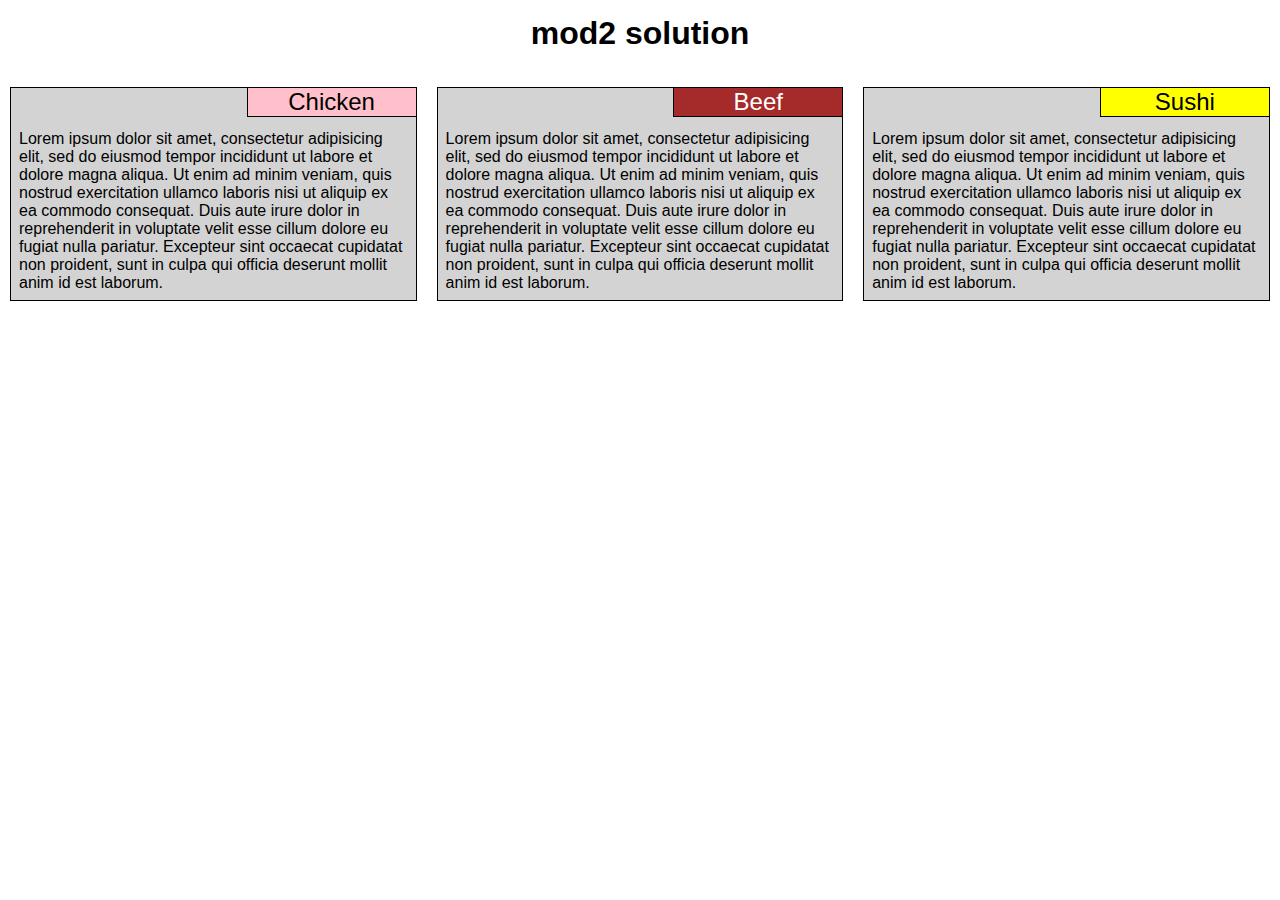
<file: mod2-solution/index.html>
<!DOCTYPE html>
<html>
<head>
<meta charset="utf-8">
<meta name="viewport" content="width=device-width, initial-scale=1">
<link rel="stylesheet" href="css/styles.css">
<title>mod2-solution</title>
</head>
<body>
<h1>mod2 solution</h1>
<div class="row">
  <section class="col-lg-4 col-md-6 col-sm-12">
    <div>
      <p id="chicken">Chicken</p>
      <p class="desc">Lorem ipsum dolor sit amet, consectetur adipisicing elit, sed do eiusmod tempor incididunt ut labore et dolore magna aliqua. Ut enim ad minim veniam, quis nostrud exercitation ullamco laboris nisi ut aliquip ex ea commodo consequat. Duis aute irure dolor in reprehenderit in voluptate velit esse cillum dolore eu fugiat nulla pariatur. Excepteur sint occaecat cupidatat non proident, sunt in culpa qui officia deserunt mollit anim id est laborum.</p>
    </div>
  </section>
  <section class="col-lg-4 col-md-6 col-sm-12">
    <div>
      <p id="beef">Beef</p>
      <p class="desc">Lorem ipsum dolor sit amet, consectetur adipisicing elit, sed do eiusmod tempor incididunt ut labore et dolore magna aliqua. Ut enim ad minim veniam, quis nostrud exercitation ullamco laboris nisi ut aliquip ex ea commodo consequat. Duis aute irure dolor in reprehenderit in voluptate velit esse cillum dolore eu fugiat nulla pariatur. Excepteur sint occaecat cupidatat non proident, sunt in culpa qui officia deserunt mollit anim id est laborum.</p>
    </div>
  </section>
  <section class="col-lg-4 col-md-12 col-sm-12">
    <div>
      <p id="sushi">Sushi</p>
      <p class="desc">Lorem ipsum dolor sit amet, consectetur adipisicing elit, sed do eiusmod tempor incididunt ut labore et dolore magna aliqua. Ut enim ad minim veniam, quis nostrud exercitation ullamco laboris nisi ut aliquip ex ea commodo consequat. Duis aute irure dolor in reprehenderit in voluptate velit esse cillum dolore eu fugiat nulla pariatur. Excepteur sint occaecat cupidatat non proident, sunt in culpa qui officia deserunt mollit anim id est laborum.</p>
    </div>
  </section
</div>
</body>
</html>
</file>
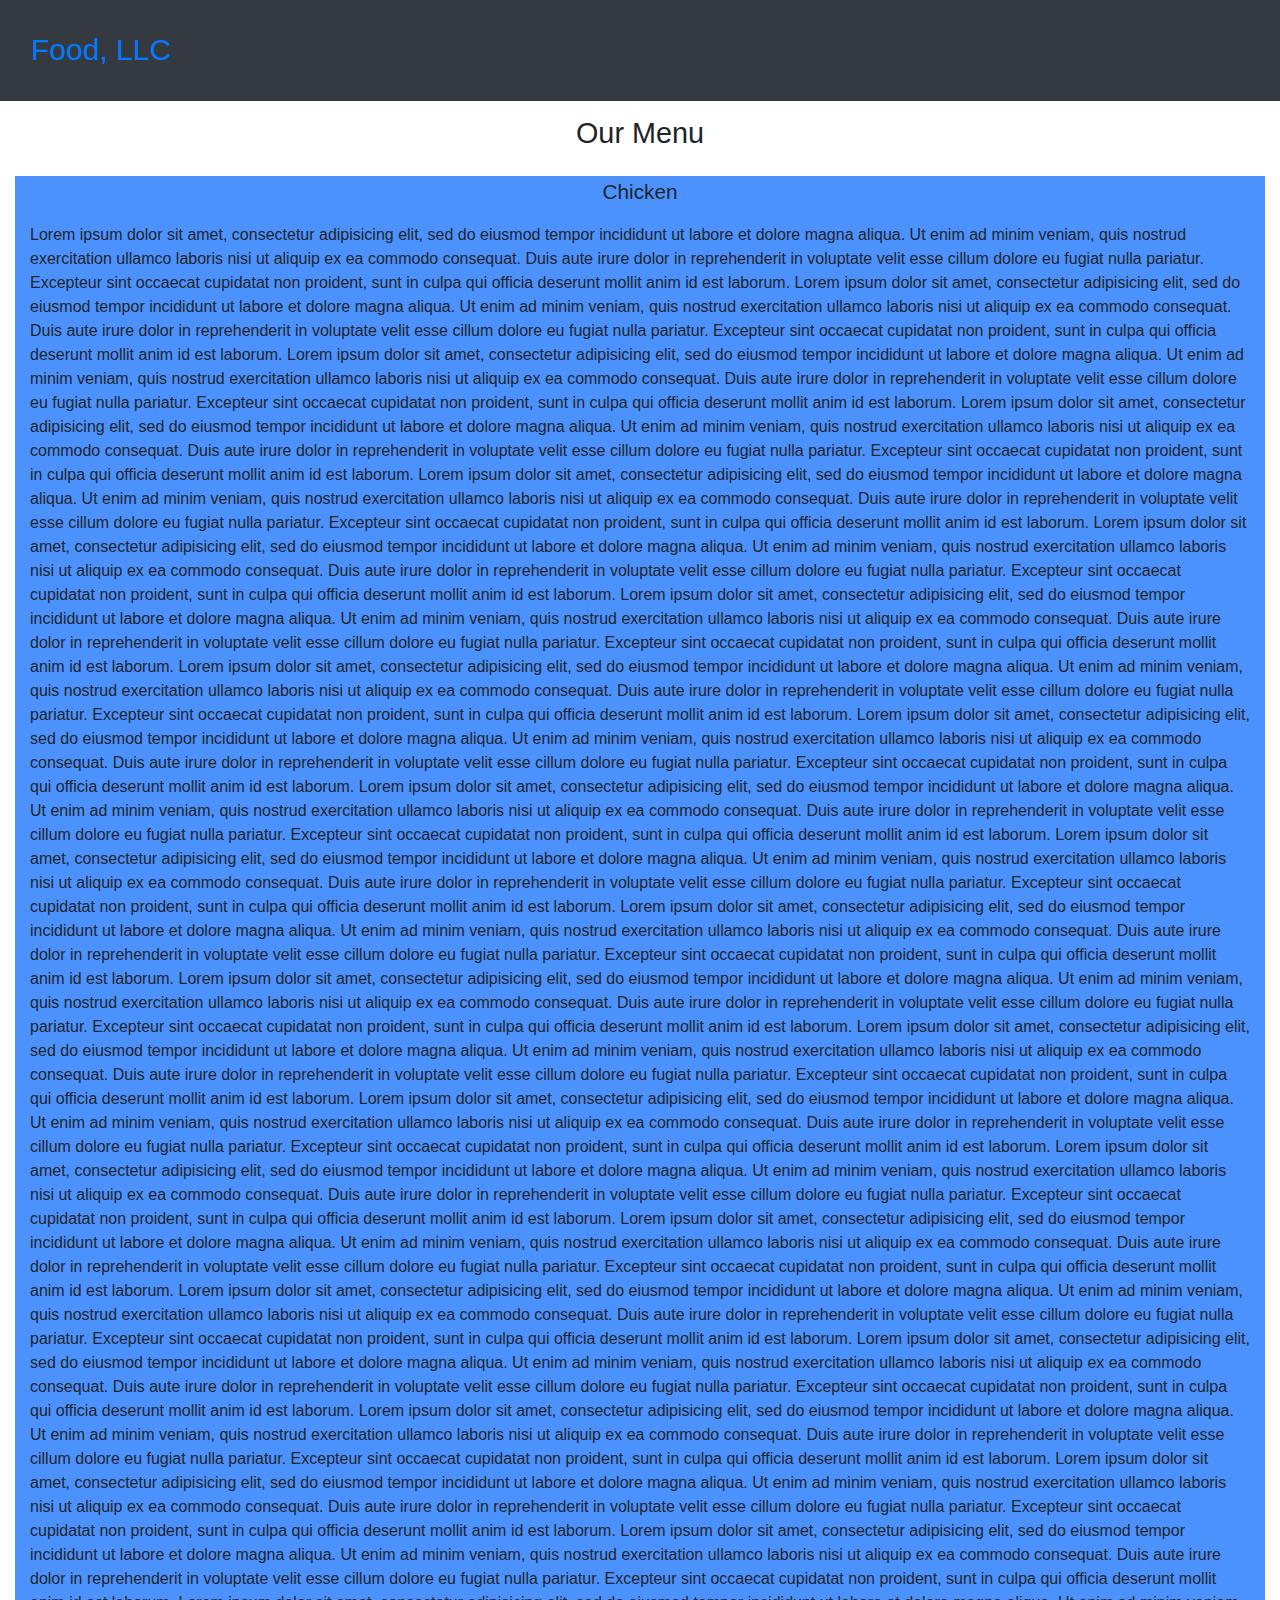
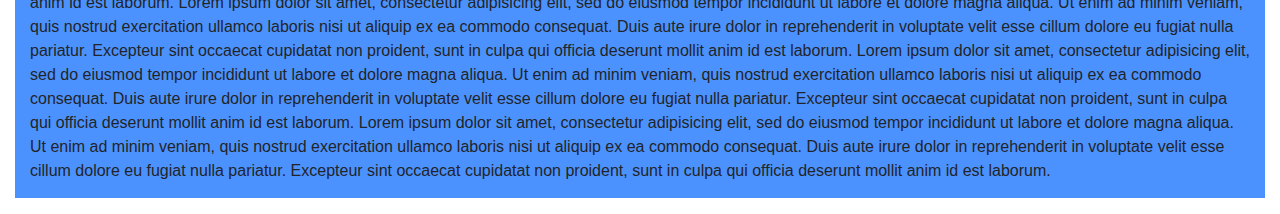
<file: mod3-solution/index.html>
<!DOCTYPE html>
<html lang="en" dir="ltr">
  <head>
    <meta charset="utf-8">
    <meta name="viewport" content="width=device-width, initial-scale=1">
    <title>Food, LLC</title>
    <link rel="stylesheet" href="css/bootstrap.min.css">
    <link rel="stylesheet" href="css/styles.css">
  </head>
  <body>
    <header>
      <nav class="navbar navbar-dark bg-dark">
        <div id="header-nav" class="container-fluid">
            <div class="navbar-brand">
              <a href="index.html"><p>Food, LLC</p></a>
            </div>

            <button class="navbar-toggler d-sm-none" type="button" data-toggle="collapse" data-target="#foodLLCMenu" aria-controls="foodLLC" aria-expanded="false" aria-label="Toggle navigation">
              <span class="navbar-toggler-icon"></span>
            </button>

            <div class="collapse navbar-collapse" id="foodLLCMenu">
              <ul class="navbar-nav">
                <li class="nav-item">
                  <a class="nav-link" href="#">Chicken<hr></a>
                </li>
                <li class="nav-item">
                  <a class="nav-link" href="#">Beef<hr></a>
                </li>
                <li class="nav-item">
                  <a class="nav-link" href="#">Sushi</a>
                </li>
              </ul>
            </div>
        </div>
      </nav>
    </header>
    <main class="container-fluid">
    <div class="col-xs-12">
      <h1 id="mainHeading" class="text-center">Our Menu</h1>
      <div class="tallSection">
          <p class="text-center">Chicken</p>
          <p>
          Lorem ipsum dolor sit amet, consectetur adipisicing elit, sed do eiusmod tempor incididunt ut labore et dolore magna aliqua. Ut enim ad minim veniam, quis nostrud exercitation ullamco laboris nisi ut aliquip ex ea commodo consequat. Duis aute irure dolor in reprehenderit in voluptate velit esse cillum dolore eu fugiat nulla pariatur. Excepteur sint occaecat cupidatat non proident, sunt in culpa qui officia deserunt mollit anim id est laborum.
          Lorem ipsum dolor sit amet, consectetur adipisicing elit, sed do eiusmod tempor incididunt ut labore et dolore magna aliqua. Ut enim ad minim veniam, quis nostrud exercitation ullamco laboris nisi ut aliquip ex ea commodo consequat. Duis aute irure dolor in reprehenderit in voluptate velit esse cillum dolore eu fugiat nulla pariatur. Excepteur sint occaecat cupidatat non proident, sunt in culpa qui officia deserunt mollit anim id est laborum.
          Lorem ipsum dolor sit amet, consectetur adipisicing elit, sed do eiusmod tempor incididunt ut labore et dolore magna aliqua. Ut enim ad minim veniam, quis nostrud exercitation ullamco laboris nisi ut aliquip ex ea commodo consequat. Duis aute irure dolor in reprehenderit in voluptate velit esse cillum dolore eu fugiat nulla pariatur. Excepteur sint occaecat cupidatat non proident, sunt in culpa qui officia deserunt mollit anim id est laborum.
          Lorem ipsum dolor sit amet, consectetur adipisicing elit, sed do eiusmod tempor incididunt ut labore et dolore magna aliqua. Ut enim ad minim veniam, quis nostrud exercitation ullamco laboris nisi ut aliquip ex ea commodo consequat. Duis aute irure dolor in reprehenderit in voluptate velit esse cillum dolore eu fugiat nulla pariatur. Excepteur sint occaecat cupidatat non proident, sunt in culpa qui officia deserunt mollit anim id est laborum.
          Lorem ipsum dolor sit amet, consectetur adipisicing elit, sed do eiusmod tempor incididunt ut labore et dolore magna aliqua. Ut enim ad minim veniam, quis nostrud exercitation ullamco laboris nisi ut aliquip ex ea commodo consequat. Duis aute irure dolor in reprehenderit in voluptate velit esse cillum dolore eu fugiat nulla pariatur. Excepteur sint occaecat cupidatat non proident, sunt in culpa qui officia deserunt mollit anim id est laborum.
          Lorem ipsum dolor sit amet, consectetur adipisicing elit, sed do eiusmod tempor incididunt ut labore et dolore magna aliqua. Ut enim ad minim veniam, quis nostrud exercitation ullamco laboris nisi ut aliquip ex ea commodo consequat. Duis aute irure dolor in reprehenderit in voluptate velit esse cillum dolore eu fugiat nulla pariatur. Excepteur sint occaecat cupidatat non proident, sunt in culpa qui officia deserunt mollit anim id est laborum.
          Lorem ipsum dolor sit amet, consectetur adipisicing elit, sed do eiusmod tempor incididunt ut labore et dolore magna aliqua. Ut enim ad minim veniam, quis nostrud exercitation ullamco laboris nisi ut aliquip ex ea commodo consequat. Duis aute irure dolor in reprehenderit in voluptate velit esse cillum dolore eu fugiat nulla pariatur. Excepteur sint occaecat cupidatat non proident, sunt in culpa qui officia deserunt mollit anim id est laborum.
          Lorem ipsum dolor sit amet, consectetur adipisicing elit, sed do eiusmod tempor incididunt ut labore et dolore magna aliqua. Ut enim ad minim veniam, quis nostrud exercitation ullamco laboris nisi ut aliquip ex ea commodo consequat. Duis aute irure dolor in reprehenderit in voluptate velit esse cillum dolore eu fugiat nulla pariatur. Excepteur sint occaecat cupidatat non proident, sunt in culpa qui officia deserunt mollit anim id est laborum.
          Lorem ipsum dolor sit amet, consectetur adipisicing elit, sed do eiusmod tempor incididunt ut labore et dolore magna aliqua. Ut enim ad minim veniam, quis nostrud exercitation ullamco laboris nisi ut aliquip ex ea commodo consequat. Duis aute irure dolor in reprehenderit in voluptate velit esse cillum dolore eu fugiat nulla pariatur. Excepteur sint occaecat cupidatat non proident, sunt in culpa qui officia deserunt mollit anim id est laborum.
          Lorem ipsum dolor sit amet, consectetur adipisicing elit, sed do eiusmod tempor incididunt ut labore et dolore magna aliqua. Ut enim ad minim veniam, quis nostrud exercitation ullamco laboris nisi ut aliquip ex ea commodo consequat. Duis aute irure dolor in reprehenderit in voluptate velit esse cillum dolore eu fugiat nulla pariatur. Excepteur sint occaecat cupidatat non proident, sunt in culpa qui officia deserunt mollit anim id est laborum.
          Lorem ipsum dolor sit amet, consectetur adipisicing elit, sed do eiusmod tempor incididunt ut labore et dolore magna aliqua. Ut enim ad minim veniam, quis nostrud exercitation ullamco laboris nisi ut aliquip ex ea commodo consequat. Duis aute irure dolor in reprehenderit in voluptate velit esse cillum dolore eu fugiat nulla pariatur. Excepteur sint occaecat cupidatat non proident, sunt in culpa qui officia deserunt mollit anim id est laborum.
          Lorem ipsum dolor sit amet, consectetur adipisicing elit, sed do eiusmod tempor incididunt ut labore et dolore magna aliqua. Ut enim ad minim veniam, quis nostrud exercitation ullamco laboris nisi ut aliquip ex ea commodo consequat. Duis aute irure dolor in reprehenderit in voluptate velit esse cillum dolore eu fugiat nulla pariatur. Excepteur sint occaecat cupidatat non proident, sunt in culpa qui officia deserunt mollit anim id est laborum.
          Lorem ipsum dolor sit amet, consectetur adipisicing elit, sed do eiusmod tempor incididunt ut labore et dolore magna aliqua. Ut enim ad minim veniam, quis nostrud exercitation ullamco laboris nisi ut aliquip ex ea commodo consequat. Duis aute irure dolor in reprehenderit in voluptate velit esse cillum dolore eu fugiat nulla pariatur. Excepteur sint occaecat cupidatat non proident, sunt in culpa qui officia deserunt mollit anim id est laborum.
          Lorem ipsum dolor sit amet, consectetur adipisicing elit, sed do eiusmod tempor incididunt ut labore et dolore magna aliqua. Ut enim ad minim veniam, quis nostrud exercitation ullamco laboris nisi ut aliquip ex ea commodo consequat. Duis aute irure dolor in reprehenderit in voluptate velit esse cillum dolore eu fugiat nulla pariatur. Excepteur sint occaecat cupidatat non proident, sunt in culpa qui officia deserunt mollit anim id est laborum.
          Lorem ipsum dolor sit amet, consectetur adipisicing elit, sed do eiusmod tempor incididunt ut labore et dolore magna aliqua. Ut enim ad minim veniam, quis nostrud exercitation ullamco laboris nisi ut aliquip ex ea commodo consequat. Duis aute irure dolor in reprehenderit in voluptate velit esse cillum dolore eu fugiat nulla pariatur. Excepteur sint occaecat cupidatat non proident, sunt in culpa qui officia deserunt mollit anim id est laborum.
          Lorem ipsum dolor sit amet, consectetur adipisicing elit, sed do eiusmod tempor incididunt ut labore et dolore magna aliqua. Ut enim ad minim veniam, quis nostrud exercitation ullamco laboris nisi ut aliquip ex ea commodo consequat. Duis aute irure dolor in reprehenderit in voluptate velit esse cillum dolore eu fugiat nulla pariatur. Excepteur sint occaecat cupidatat non proident, sunt in culpa qui officia deserunt mollit anim id est laborum.
          Lorem ipsum dolor sit amet, consectetur adipisicing elit, sed do eiusmod tempor incididunt ut labore et dolore magna aliqua. Ut enim ad minim veniam, quis nostrud exercitation ullamco laboris nisi ut aliquip ex ea commodo consequat. Duis aute irure dolor in reprehenderit in voluptate velit esse cillum dolore eu fugiat nulla pariatur. Excepteur sint occaecat cupidatat non proident, sunt in culpa qui officia deserunt mollit anim id est laborum.
          Lorem ipsum dolor sit amet, consectetur adipisicing elit, sed do eiusmod tempor incididunt ut labore et dolore magna aliqua. Ut enim ad minim veniam, quis nostrud exercitation ullamco laboris nisi ut aliquip ex ea commodo consequat. Duis aute irure dolor in reprehenderit in voluptate velit esse cillum dolore eu fugiat nulla pariatur. Excepteur sint occaecat cupidatat non proident, sunt in culpa qui officia deserunt mollit anim id est laborum.
          Lorem ipsum dolor sit amet, consectetur adipisicing elit, sed do eiusmod tempor incididunt ut labore et dolore magna aliqua. Ut enim ad minim veniam, quis nostrud exercitation ullamco laboris nisi ut aliquip ex ea commodo consequat. Duis aute irure dolor in reprehenderit in voluptate velit esse cillum dolore eu fugiat nulla pariatur. Excepteur sint occaecat cupidatat non proident, sunt in culpa qui officia deserunt mollit anim id est laborum.
          Lorem ipsum dolor sit amet, consectetur adipisicing elit, sed do eiusmod tempor incididunt ut labore et dolore magna aliqua. Ut enim ad minim veniam, quis nostrud exercitation ullamco laboris nisi ut aliquip ex ea commodo consequat. Duis aute irure dolor in reprehenderit in voluptate velit esse cillum dolore eu fugiat nulla pariatur. Excepteur sint occaecat cupidatat non proident, sunt in culpa qui officia deserunt mollit anim id est laborum.
          Lorem ipsum dolor sit amet, consectetur adipisicing elit, sed do eiusmod tempor incididunt ut labore et dolore magna aliqua. Ut enim ad minim veniam, quis nostrud exercitation ullamco laboris nisi ut aliquip ex ea commodo consequat. Duis aute irure dolor in reprehenderit in voluptate velit esse cillum dolore eu fugiat nulla pariatur. Excepteur sint occaecat cupidatat non proident, sunt in culpa qui officia deserunt mollit anim id est laborum.
          Lorem ipsum dolor sit amet, consectetur adipisicing elit, sed do eiusmod tempor incididunt ut labore et dolore magna aliqua. Ut enim ad minim veniam, quis nostrud exercitation ullamco laboris nisi ut aliquip ex ea commodo consequat. Duis aute irure dolor in reprehenderit in voluptate velit esse cillum dolore eu fugiat nulla pariatur. Excepteur sint occaecat cupidatat non proident, sunt in culpa qui officia deserunt mollit anim id est laborum.
          Lorem ipsum dolor sit amet, consectetur adipisicing elit, sed do eiusmod tempor incididunt ut labore et dolore magna aliqua. Ut enim ad minim veniam, quis nostrud exercitation ullamco laboris nisi ut aliquip ex ea commodo consequat. Duis aute irure dolor in reprehenderit in voluptate velit esse cillum dolore eu fugiat nulla pariatur. Excepteur sint occaecat cupidatat non proident, sunt in culpa qui officia deserunt mollit anim id est laborum.
          Lorem ipsum dolor sit amet, consectetur adipisicing elit, sed do eiusmod tempor incididunt ut labore et dolore magna aliqua. Ut enim ad minim veniam, quis nostrud exercitation ullamco laboris nisi ut aliquip ex ea commodo consequat. Duis aute irure dolor in reprehenderit in voluptate velit esse cillum dolore eu fugiat nulla pariatur. Excepteur sint occaecat cupidatat non proident, sunt in culpa qui officia deserunt mollit anim id est laborum.
          Lorem ipsum dolor sit amet, consectetur adipisicing elit, sed do eiusmod tempor incididunt ut labore et dolore magna aliqua. Ut enim ad minim veniam, quis nostrud exercitation ullamco laboris nisi ut aliquip ex ea commodo consequat. Duis aute irure dolor in reprehenderit in voluptate velit esse cillum dolore eu fugiat nulla pariatur. Excepteur sint occaecat cupidatat non proident, sunt in culpa qui officia deserunt mollit anim id est laborum.
        </p>
      </div>
    </div>
    </main>
    <!-- jQuery (Bootstrap JS plugins depend on it) -->
    <script src="js/jquery-3.6.0.js"></script>
    <script src="js/bootstrap.min.js"></script>
  </body>
</html>
</file>
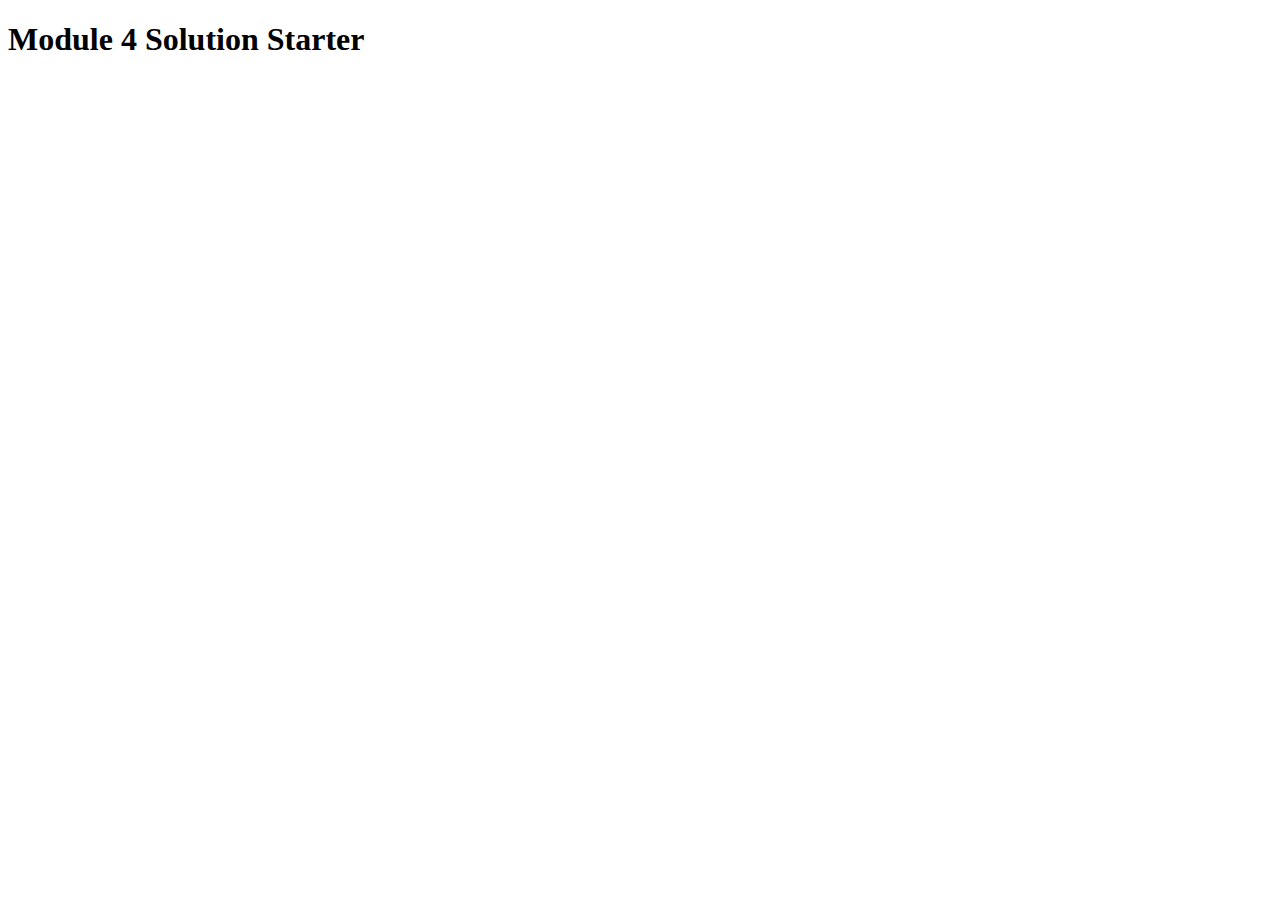
<file: mod4-solution/index.html>
<!DOCTYPE html>
<html>
<head>
  <meta charset="utf-8">
  <title>Module 4 Solution Starter</title>
  <script>
    var names = []; // DO NOT REMOVE
  </script>
  <script src="SpeakHello.js"></script>
  <script src="SpeakGoodBye.js"></script>
  <script src="script.js"></script>
</head>
<body>
  <h1>Module 4 Solution Starter</h1>
</body>
</html>
</file>
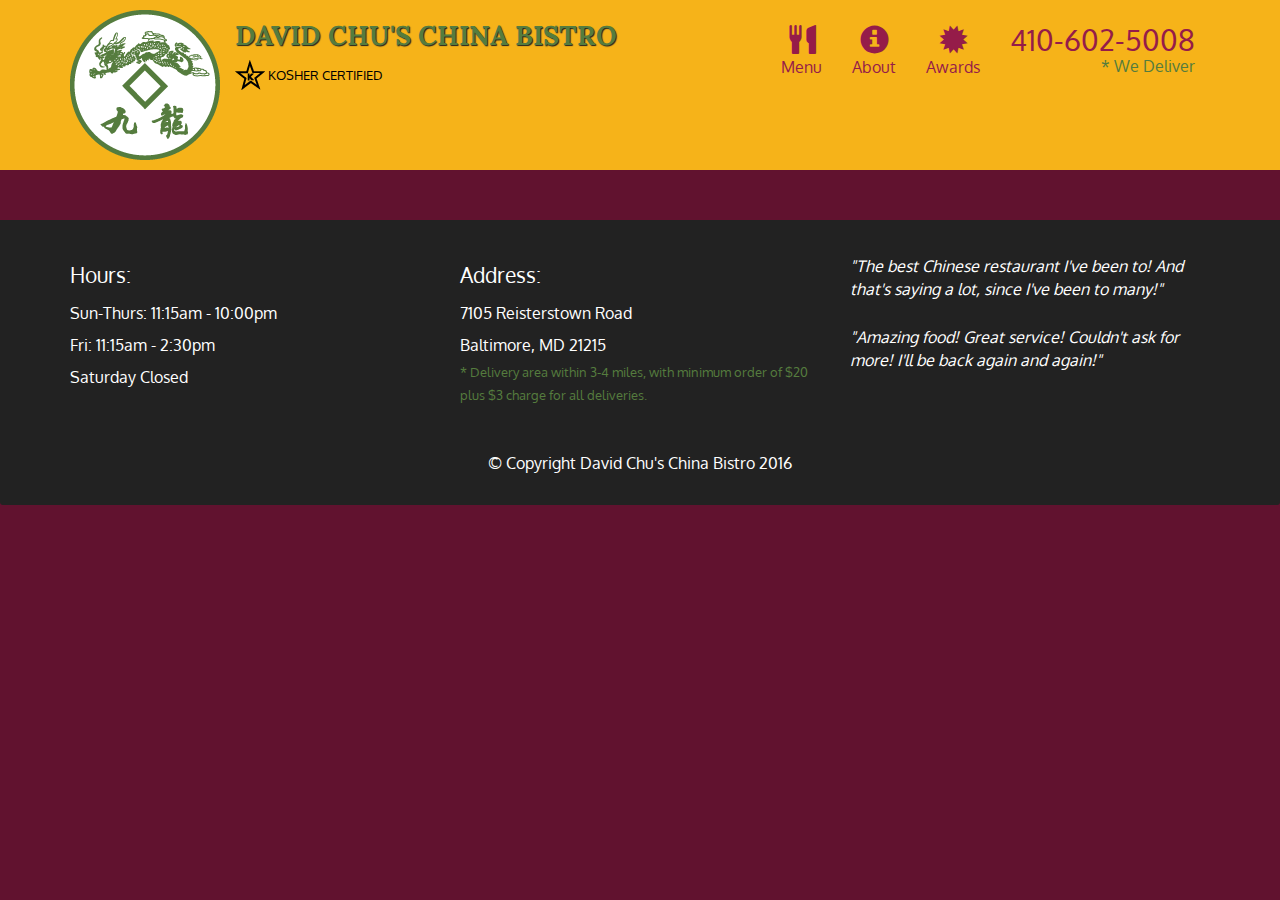
<file: mod5-solution/index.html>
<!doctype html>
<html lang="en">
  <head>
    <meta charset="utf-8">
    <meta http-equiv="X-UA-Compatible" content="IE=edge">
    <meta name="viewport" content="width=device-width, initial-scale=1">
    <title>David Chu's China Bistro</title>
    <link rel="stylesheet" href="css/bootstrap.min.css">
    <link rel="stylesheet" href="css/styles.css">
    <link href='https://fonts.googleapis.com/css?family=Oxygen:400,300,700' rel='stylesheet' type='text/css'>
    <link href='https://fonts.googleapis.com/css?family=Lora' rel='stylesheet' type='text/css'>
  </head>
<body>
  <header>
    <nav id="header-nav" class="navbar navbar-default">
      <div class="container">
        <div class="navbar-header">
          <a href="index.html" class="pull-left visible-md visible-lg">
            <div id="logo-img" alt="Logo image"></div>
          </a>

          <div class="navbar-brand">
            <a href="index.html"><h1>David Chu's China Bistro</h1></a>
            <p>
              <img src="images/star-k-logo.png" alt="Kosher certification">
              <span>Kosher Certified</span>
            </p>
          </div>

          <button id="navbarToggle" type="button" class="navbar-toggle collapsed" data-toggle="collapse" data-target="#collapsable-nav" aria-expanded="false">
            <span class="sr-only">Toggle navigation</span>
            <span class="icon-bar"></span>
            <span class="icon-bar"></span>
            <span class="icon-bar"></span>
          </button>
        </div>
        
        <div id="collapsable-nav" class="collapse navbar-collapse">
           <ul id="nav-list" class="nav navbar-nav navbar-right">
            <li id="navHomeButton" class="visible-xs active">
              <a href="index.html">
                <span class="glyphicon glyphicon-home"></span> Home</a>
            </li>
            <li id="navMenuButton">
              <a href="#" onclick="$dc.loadMenuCategories();">
                <span class="glyphicon glyphicon-cutlery"></span><br class="hidden-xs"> Menu</a>
            </li>
            <li>
              <a href="#">
                <span class="glyphicon glyphicon-info-sign"></span><br class="hidden-xs"> About</a>
            </li>
            <li>
              <a href="#">
                <span class="glyphicon glyphicon-certificate"></span><br class="hidden-xs"> Awards</a>
            </li>
            <li id="phone" class="hidden-xs">
              <a href="tel:410-602-5008">
                <span>410-602-5008</span></a><div>* We Deliver</div>
            </li>
          </ul><!-- #nav-list -->
        </div><!-- .collapse .navbar-collapse -->
      </div><!-- .container -->
    </nav><!-- #header-nav -->
  </header>

  <div id="call-btn" class="visible-xs">
    <a class="btn" href="tel:410-602-5008">
    <span class="glyphicon glyphicon-earphone"></span>
    410-602-5008
    </a>
  </div>
  <div id="xs-deliver" class="text-center visible-xs">* We Deliver</div>

  <div id="main-content" class="container"></div>

  <footer class="panel-footer">
    <div class="container">
      <div class="row">
        <section id="hours" class="col-sm-4">
          <span>Hours:</span><br>
          Sun-Thurs: 11:15am - 10:00pm<br>
          Fri: 11:15am - 2:30pm<br>
          Saturday Closed
          <hr class="visible-xs">
        </section>
        <section id="address" class="col-sm-4">
          <span>Address:</span><br>
          7105 Reisterstown Road<br>
          Baltimore, MD 21215
          <p>* Delivery area within 3-4 miles, with minimum order of $20 plus $3 charge for all deliveries.</p>
          <hr class="visible-xs">
        </section>
        <section id="testimonials" class="col-sm-4">
          <p>"The best Chinese restaurant I've been to! And that's saying a lot, since I've been to many!"</p>
          <p>"Amazing food! Great service! Couldn't ask for more! I'll be back again and again!"</p>
        </section>
      </div>
      <div class="text-center">&copy; Copyright David Chu's China Bistro 2016</div>
    </div>
  </footer>

  <!-- jQuery (Bootstrap JS plugins depend on it) -->
  <script src="js/jquery-2.1.4.min.js"></script>
  <script src="js/bootstrap.min.js"></script>
  <script src="js/ajax-utils.js"></script>
  <script src="js/script.js"></script>
</body>
</html>
</file>
<file: mod2-solution/css/styles.css>
/********** Base styles **********/
* {
  box-sizing: border-box;
  margin: 0;
  padding: 0;
  font-family: Arial, Helvetica, sans-serif;
}

div {
  position: relative;
  background-color: lightgrey;
}

h1 {
  margin-top: 15px;
  margin-bottom: 25px;
  text-align: center;
}

p {
  border: 1px solid black;
  font-family: Helvetica;
  color: black;
}


#chicken {
  width: 170px;
  position: absolute;
  top: 0px;
  right: 0px;
  text-align: center;
  background-color: pink;
  font-size: 1.5em;
}

#beef {
  width: 170px;
  position: absolute;
  top: 0px;
  right: 0px;
  text-align: center;
  background-color: brown;
  color: white;
  font-size: 1.5em;
}

#sushi {
  width: 170px;
  position: absolute;
  top: 0px;
  right: 0px;
  text-align: center;
  background-color: yellow;
  color: black;
  font-size: 1.5em;
}

.desc {
  padding-top: 42px;
  padding-left: 8px;
  padding-right: 8px;
  padding-bottom: 8px;
}

/* Simple Responsive Framework. */
.row {
  width: 100%;
}

/********** Large devices only **********/
@media (min-width: 992px) {
  .col-lg-1, .col-lg-2, .col-lg-3, .col-lg-4, .col-lg-5, .col-lg-6, .col-lg-7, .col-lg-8, .col-lg-9, .col-lg-10, .col-lg-11, .col-lg-12 {
    float: left;
  }
  .col-lg-1 {
    width: 8.33%;
  }
  .col-lg-2 {
    width: 16.66%;
  }
  .col-lg-3 {
    width: 25%;
  }
  .col-lg-4 {
    width: 33.33%;
    padding: 10px;
  }
  .col-lg-5 {
    width: 41.66%;
  }
  .col-lg-6 {
    width: 50%;
  }
  .col-lg-7 {
    width: 58.33%;
  }
  .col-lg-8 {
    width: 66.66%;
  }
  .col-lg-9 {
    width: 74.99%;
  }
  .col-lg-10 {
    width: 83.33%;
  }
  .col-lg-11 {
    width: 91.66%;
  }
  .col-lg-12 {
    width: 100%;
  }
}

/********** Medium devices only **********/
@media (min-width: 768px) and (max-width: 991px) {
  .col-md-1, .col-md-2, .col-md-3, .col-md-4, .col-md-5, .col-md-6, .col-md-7, .col-md-8, .col-md-9, .col-md-10, .col-md-11, .col-md-12 {
    float: left;
  }
  .col-md-1 {
    width: 8.33%;
  }
  .col-md-2 {
    width: 16.66%;
  }
  .col-md-3 {
    width: 25%;
  }
  .col-md-4 {
    width: 33.33%;
  }
  .col-md-5 {
    width: 41.66%;
  }
  .col-md-6 {
    width: 50%;
    padding: 10px;
  }
  .col-md-7 {
    width: 58.33%;
  }
  .col-md-8 {
    width: 66.66%;
  }
  .col-md-9 {
    width: 74.99%;
  }
  .col-md-10 {
    width: 83.33%;
  }
  .col-md-11 {
    width: 91.66%;
  }
  .col-md-12 {
    width: 100%;
    padding: 10px;
  }
}

/********** Small devices only **********/
@media (max-width: 767px) {
  .col-sm-1, .col-sm-2, .col-sm-3, .col-sm-4, .col-sm-5, .col-sm-6, .col-sm-7, .col-sm-8, .col-sm-9, .col-sm-10, .col-sm-11, .col-sm-12 {
    float: left;
  }
  .col-sm-1 {
    width: 8.33%;
  }
  .col-sm-2 {
    width: 16.66%;
  }
  .col-sm-3 {
    width: 25%;
  }
  .colsm-4 {
    width: 33.33%;
  }
  .col-sm-5 {
    width: 41.66%;
  }
  .col-sm-6 {
    width: 50%;
    padding: 10px;
  }
  .col-sm-7 {
    width: 58.33%;
  }
  .col-sm-8 {
    width: 66.66%;
  }
  .col-sm-9 {
    width: 74.99%;
  }
  .col-sm-10 {
    width: 83.33%;
  }
  .col-sm-11 {
    width: 91.66%;
  }
  .col-sm-12 {
    width: 100%;
    padding: 10px;
  }
}
</file>
<file: mod3-solution/css/styles.css>
.nav {
  padding-bottom: 0;
}
.navbar {
  width: 100%;
  padding-left: 0;
  padding-right: 0;
  padding-bottom: 0;
}
#header-nav {
  padding:0;
}
.navbar-brand {
  margin-bottom:0px;
}
.navbar-brand p {
  font-size:1.5em;
  margin-top:14px;
  margin-left:31px;
  padding-bottom:8px;
}
.navbar-brand a:hover, .navbar-brand a:focus {
  text-decoration: none;
}
.navbar-toggler {
  margin-top:-12px;
  margin-right:31px;
  float:right;
}
.nav-link {
  text-align:center;
  background-color:grey;
  padding:0;
}
.nav-link hr {
  margin-top:0;
  margin-bottom:0;
  border-top:1px solid white;
}
.navbar-dark .navbar-nav .nav-link {
  color:rgba(0, 0, 0, .7);
}
#mainHeading {
  margin-top:15px;
  margin-bottom:25px;
  font-size:1.8em;
}
.tallSection {
  margin-left:auto;
  margin-right:auto;
  width:100%;
  background-color:rgba(0, 100, 255, .7);
}
.tallSection p:first-child {
  /*text-align:center;*/
  font-size:1.3em;
  padding-bottom: 0px;
}
.tallSection p {
  margin-bottom: 8;
  padding-left: 15px;
  padding-right: 15px;
  padding-bottom: 15px;
}
/********** Small devices only **********/
@media (max-width: 575px) {
  .col-xs-1, .col-xs-2, .col-xs-3, .col-xs-4, .col-xs-5, .col-xs-6, .col-xs-7, .col-xs-8, .col-xs-9, .col-xs-10, .col-xs-11, .col-xs-12 {
  }
  .col-xs-12 {
    width: 80%;
    margin-left:auto;
    margin-right:auto;
  }
}
</file>
<file: mod5-solution/css/styles.css>
body {
  font-size: 16px;
  color: #fff;
  background-color: #61122f;
  font-family: 'Oxygen', sans-serif;
}

/** HEADER **/
#header-nav {
  background-color: #f6b319;
  border-radius: 0;
  border: 0;
}

#logo-img {
  background: url('../images/restaurant-logo_large.png') no-repeat;
  width: 150px;
  height: 150px;
  margin: 10px 15px 10px 0;
}

.navbar-brand {
  padding-top: 25px;
}
.navbar-brand h1 { /* Restaurant name */
  font-family: 'Lora', serif;
  color: #557c3e;
  font-size: 1.5em;
  text-transform: uppercase;
  font-weight: bold;
  text-shadow: 1px 1px 1px #222;
  margin-top: 0;
  margin-bottom: 0;
  line-height: .75;
}
.navbar-brand a:hover, .navbar-brand a:focus {
  text-decoration: none;
}
.navbar-brand p { /* Kosher cert */
  color: #000;
  text-transform: uppercase;
  font-size: .7em;
  margin-top: 15px;
}
.navbar-brand p span { /* Star-K */
  vertical-align: middle;
}

#nav-list {
  margin-top: 10px;
}
#nav-list a {
  color: #951C49;
  text-align: center;
}
#nav-list a:hover {
  background: #E7E7E7;
}
#nav-list a span {
  font-size: 1.8em;
}

#phone {
  margin-top: 5px;
}
#phone a { /* Phone number */
  text-align: right;
  padding-bottom: 0;
}
#phone div { /* We Deliver */
  color: #557c3e;
  text-align: right;
  padding-right: 15px;
}

.navbar-header button.navbar-toggle, .navbar-header .icon-bar {
  border: 1px solid #61122f;
}
.navbar-header button.navbar-toggle {
  clear: both;
  margin-top: -30px;
}
/* END HEADER */

/* FOOTER */
.panel-footer {
  margin-top: 30px;
  padding-top: 35px;
  padding-bottom: 30px;
  background-color: #222;
  border-top: 0;
}
.panel-footer div.row {
  margin-bottom: 35px;
}
#hours, #address {
  line-height: 2;
}
#hours > span, #address > span {
  font-size: 1.3em;
}
#address p {
  color: #557c3e;
  font-size: .8em;
  line-height: 1.8;
}
#testimonials {
  font-style: italic;
}
#testimonials p:nth-child(2) {
  margin-top: 25px;
}
/* END FOOTER */



/* HOME PAGE */
.container .jumbotron {
  box-shadow: 0 0 50px #3F0C1F;
  border: 2px solid #3F0C1F;
}

#menu-tile, #specials-tile, #map-tile {
  height: 250px;
  width: 100%;
  margin-bottom: 15px;
  position: relative;
  border: 2px solid #3F0C1F;
  overflow: hidden;
}
#menu-tile:hover, #specials-tile:hover, #map-tile:hover {
  box-shadow: 0 1px 5px 1px #cccccc;
}
#menu-tile {
  background: url('../images/menu-tile.jpg') no-repeat;
  background-position: center;
}
#specials-tile {
  background: url('../images/specials-tile.jpg') no-repeat;
  background-position: center;
}
#menu-tile span, #specials-tile span, #map-tile span {
  position: absolute;
  bottom: 0;
  right: 0;
  width: 100%;
  text-align: center;
  font-size: 1.6em;
  text-transform: uppercase;
  background-color: #000;
  color: #fff;
  opacity: .8;
}
/* END HOME PAGE */

/* MENU CATEGORIES PAGE */
.category-tile { 
  position: relative;
  border: 2px solid #3F0C1F;
  overflow: hidden;
  width: 200px;
  height: 200px;
  margin: 0 auto 15px;
}
.category-tile span {
  position: absolute;
  bottom: 0;
  right: 0;
  width: 100%;
  text-align: center;
  font-size: 1.2em;
  text-transform: uppercase;
  background-color: #000;
  color: #fff;
  opacity: .8;
}
.category-tile:hover {
  box-shadow: 0 1px 5px 1px #cccccc;
}

#menu-categories-title + div {
  margin-bottom: 50px;
}
/* END MENU CATEGORIES PAGE */

/* SINGLE CATEGORY PAGE */
.menu-item-tile {
  margin-bottom: 25px;
}
.menu-item-tile hr {
  width: 80%;
}
.menu-item-tile .menu-item-price {
  font-size: 1.1em;
  text-align: right;
  margin-top: -15px;
  margin-right: -15px;
}
.menu-item-tile .menu-item-price span {
  font-size: .6em;
}
.menu-item-photo {
  position: relative;
  border: 2px solid #3F0C1F; 
  overflow: hidden;
  padding: 0;
  margin-right: -15px;
  margin-left: auto;
  margin-bottom: 20px;
  max-width: 250px;
}
.menu-item-photo div {
  position: absolute;
  bottom: 0;
  right: 0;
  width: 80px;
  background-color: #557c3e;
  text-align: center;
}
.menu-item-description {
  padding-right: 30px;
}
h3.menu-item-title {
  margin: 0 0 10px;
}
.menu-item-details {
  font-size: .9em;
  font-style: italic;
}
/* END SINGLE CATEGORY PAGE */


/********** Large devices only **********/
@media (min-width: 1200px) {
  .container .jumbotron {
    background: url('../images/jumbotron_1200.jpg') no-repeat;
    height: 675px;
  }
}

/********** Medium devices only **********/
@media (min-width: 992px) and (max-width: 1199px) {
  /* Header */
  #logo-img {
    background: url('../images/restaurant-logo_medium.png') no-repeat;
    width: 100px;
    height: 100px;
    margin: 5px 5px 5px 0;
  }
  /* End Header */

  /* Home Page */
  .container .jumbotron {
    background: url('../images/jumbotron_992.jpg') no-repeat;
    height: 558px;
  }
  /* End Home Page */
}

/********** Small devices only **********/
@media (min-width: 768px) and (max-width: 991px) {
  /* Home Page */
  .container .jumbotron {
    background: url('../images/jumbotron_768.jpg') no-repeat;
    height: 432px;
  }
  /* End Home Page */
}

/********** Extra small devices only **********/
@media (max-width: 767px) {
  /* Header */
  .navbar-brand {
    padding-top: 10px;
    height: 80px;
  }
  .navbar-brand h1 { /* Restaurant name */
    padding-top: 10px;
    font-size: 5vw; /* 1vw = 1% of viewport width */
  }
  .navbar-brand p { /* Kosher cert */
    font-size: .6em;
    margin-top: 12px;
  }
  .navbar-brand p img { /* Star-K */
    height: 20px;
  }

  #collapsable-nav a { /* Collapsed nav menu text */
    font-size: 1.2em;
  }
  #collapsable-nav a span { /* Collapsed nav menu glyph */
    font-size: 1em;
    margin-right: 5px;
  }

  #call-btn > a {
    font-size: 1.5em;
    display: block;
    margin: 0 20px;
    padding: 10px;
    border: 2px solid #fff;
    background-color: #f6b319;
    color: #951c49;
  }
  #xs-deliver {
    margin-top: 5px;
    font-size: .7em;
    letter-spacing: .1em;
    text-transform: uppercase;
  }
  /* End Header */

  /* Footer */
  .panel-footer section {
    margin-bottom: 30px;
    text-align: center;
  }
  .panel-footer section:nth-child(3) {
    margin-bottom: 0; /* margin already exists on the whole row */
  }
  .panel-footer section hr {
    width: 50%;
  }
  /* End Footer */

  /* Home Page */
  .container .jumbotron {
    margin-top: 30px;
    padding: 0;
  }
  #menu-tile, #specials-tile {
    width: 360px;
    margin: 0 auto 15px;
  }

  .menu-item-photo {
    margin-right: auto;
  }
  .menu-item-tile .menu-item-price {
    text-align: center;
  }
  .menu-item-description {
    text-align: center;;
  }
}


/********** Super extra small devices Only :-) (e.g., iPhone 4) **********/
@media (max-width: 479px) {
  /* Header */
  .navbar-brand h1 { /* Restaurant name */
    padding-top: 5px;
    font-size: 6vw;
  }
  /* End Header */
  
  /* Home page */
  #menu-tile, #specials-tile {
    width: 280px;
    margin: 0 auto 15px;
  }

  .col-xxs-12 {
    position: relative;
    min-height: 1px;
    padding-right: 15px;
    padding-left: 15px;
    float: left;
    width: 100%;
  }
}
</file>
